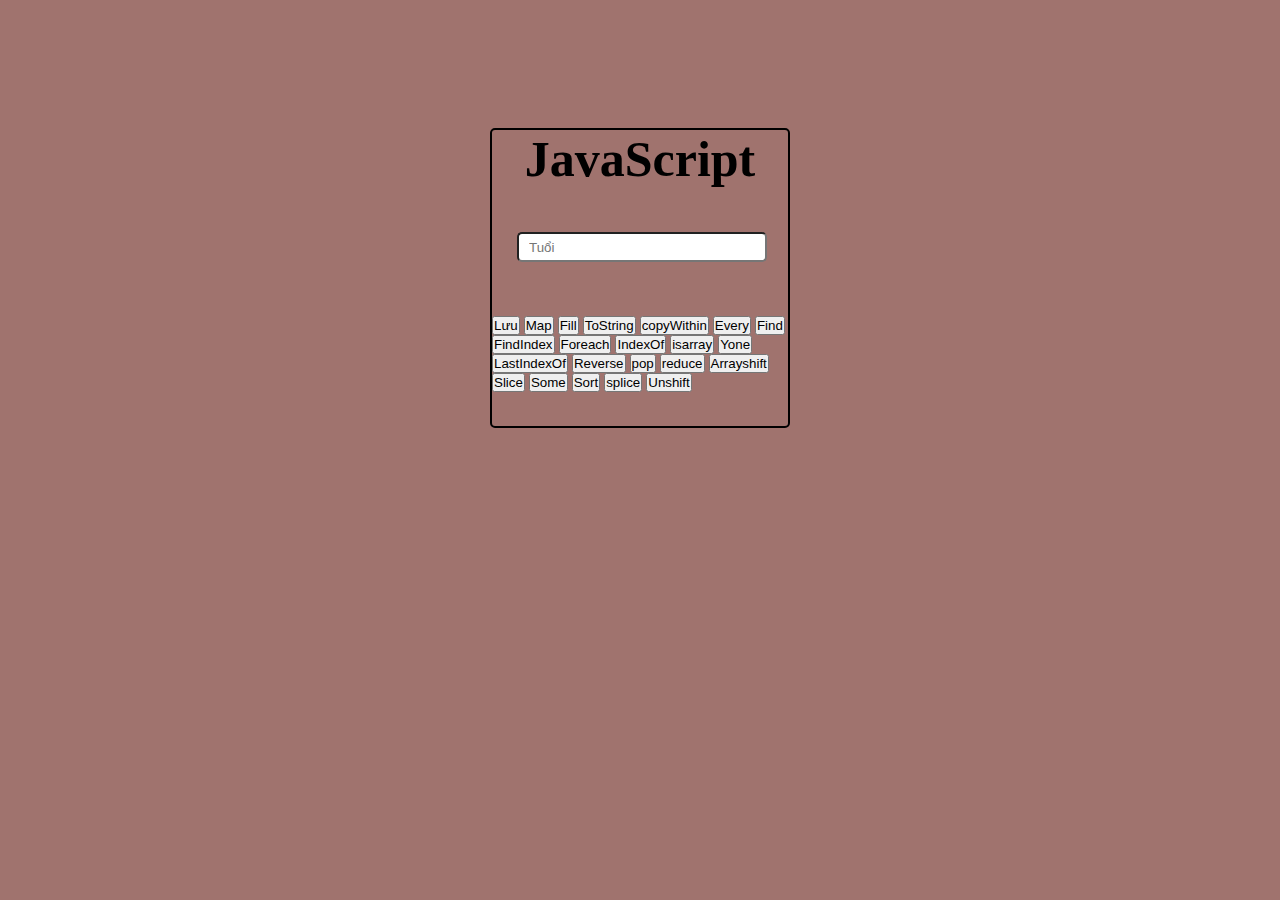
<file: Code/ArrayFunction/index.html>
<!DOCTYPE html>
<html lang="en">
<head>
    <meta charset="UTF-8">
    <meta name="viewport" content="width=device-width, initial-scale=1.0">
    <title>Document</title>
    <link rel="stylesheet" href="style.css">
    <script src="main.js"></script>
</head>
<body >
    <div class="table">
        
    </div>
    <div class="content">
        <div class="head_content">
            <h1>JavaScript</h1>
        </div>
        <div class="body_content">
            <input id="txtTuoi" type="text" placeholder="Tuổi" >
        </div>
        <div class="footer_content">
            <button id="btn_luu" onclick="add()">Lưu</button>
            <button id="chucnang" onclick="map()">Map</button>
            <button id="chucnang" onclick="fill()">Fill</button>
            <button id="toString" onclick="ToString()">ToString</button>
            <button id="within" onclick="within()">copyWithin</button>
            <button id="within" onclick="Every()">Every</button>
            <button id="within" onclick="Find()">Find</button>
            <button id="within" onclick="FindIndex()">FindIndex</button>
            <button id="within" onclick="Foreach()">Foreach</button>
            <button onclick="Indexof()">IndexOf</button>
            <button onclick="isarray()">isarray</button>
            <button onclick="yone()">Yone</button>
            <button onclick="LastIndexof()">LastIndexOf</button>
            <button onclick="Reveres()">Reverse</button>
            <button onclick="pop()">pop</button>
            <button onclick="reduce()">reduce</button>
            <button onclick="Arrayshift()">Arrayshift</button>
            <button onclick="Slice()">Slice</button>
            <button onclick="Some()">Some</button>
            <button onclick="Sort()">Sort</button>
            <button onclick="Splice()">splice</button>
            <button onclick="Unshift() ">Unshift </button>

        </div>
    </div>
</body>
</html>
</file>
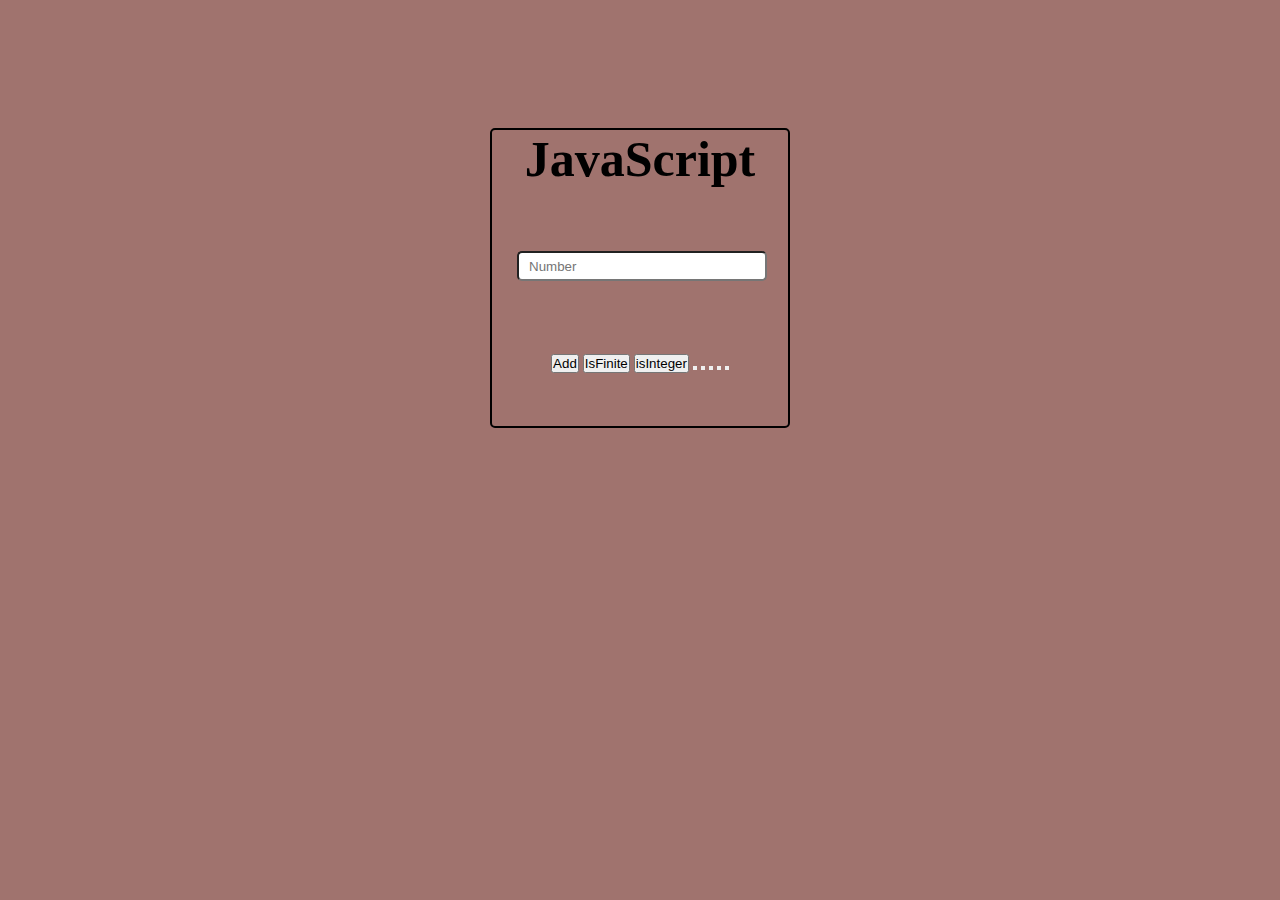
<file: Code/Numer Function/index.html>
<!DOCTYPE html>
<html lang="en">
<head>
    <meta charset="UTF-8">
    <meta name="viewport" content="width=device-width, initial-scale=1.0">
    <title>Document</title>
    <link rel="stylesheet" href="style.css">
    <script src="main.js"></script>
</head>
<body>
    <div class="content">
        <div class="head_content">
            <h1>JavaScript</h1>
        </div>
        <div class="body_content">
            <input id="inputData" type="text" placeholder="Number" >
        </div>
        <div class="footer">
            <button onclick="add()">Add</button>
            <button onclick="isFinite()">IsFinite</button>
            <button onclick="isInteger() ">isInteger </button>
            <button onclick=" "> </button>
            <button onclick=" "> </button>
            <button onclick=" "> </button>
            <button onclick=" "> </button>
            <button onclick=" "> </button>
        </div>
    </div>
</body>
</html>
</file>
<file: Code/ArrayFunction/style.css>
*{
    padding:0;
    margin: 0;
    box-sizing: border-box;
}
body{
    background-color: #a0736e;
    display: flex;
    flex-wrap: wrap;
    justify-content: center;
}
.content{
    border: 2px solid black;
    border-radius: 5px;
    width: 300px;
    height: 300px;
    margin-top: 10%;
    display: flex;
    flex-wrap: wrap;
    justify-content: center;
}
h1{
    font-size: 50px;
}
.body_content{
    display: flex;
    flex-direction: column;
    width:100%;
}
input{
    width: 250px;
    height: 30px;
    border-radius: 5px;
    padding: 10px;
    margin: 10px 25px 20px 25px;
}
</file>
<file: Code/Numer Function/style.css>
*{
    padding:0;
    margin: 0;
    box-sizing: border-box;
}
body{
    background-color: #a0736e;
    display: flex;
    flex-wrap: wrap;
    justify-content: center;
}
.content{
    border: 2px solid black;
    border-radius: 5px;
    width: 300px;
    height: 300px;
    margin-top: 10%;
    display: flex;
    flex-wrap: wrap;
    justify-content: center;
}
h1{
    font-size: 50px;
}
.body_content{
    display: flex;
    flex-direction: column;
    width:100%;
}
input{
    width: 250px;
    height: 30px;
    border-radius: 5px;
    padding: 10px;
    margin: 10px 25px 20px 25px;
}
</file>
